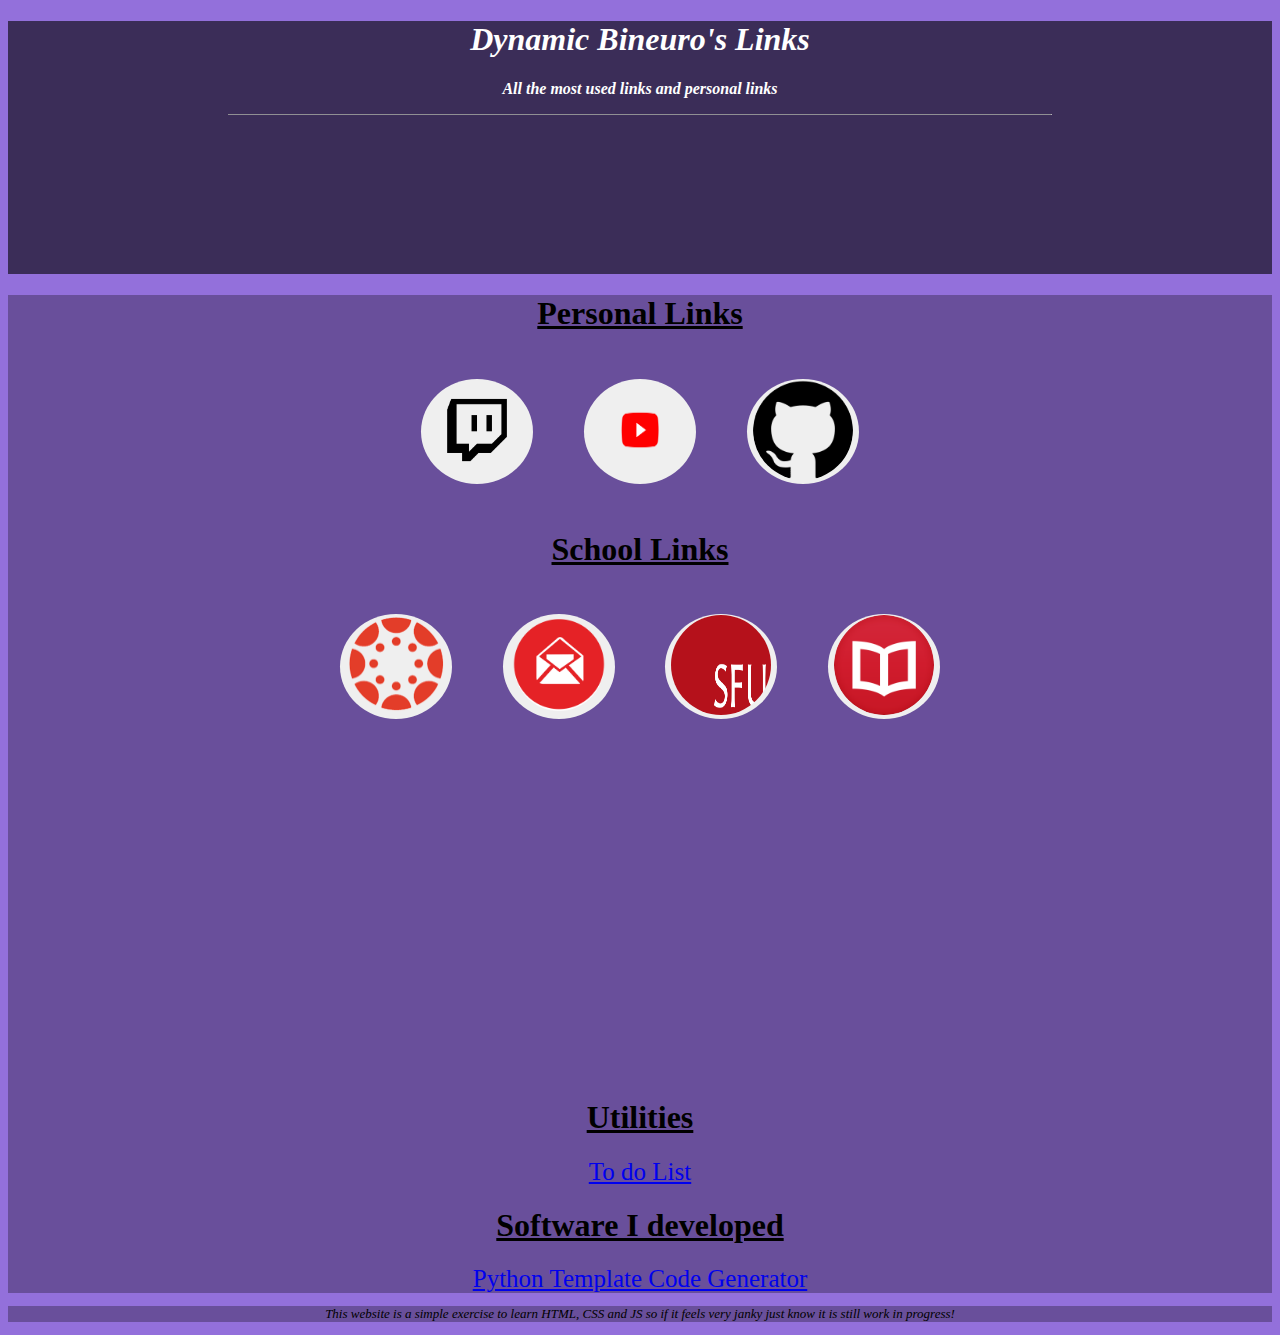
<file: index.html>
<!DOCTYPE html>
<html>

<head>
  <meta charset="UTF-8" />
  <meta name="viewport" content="width-device, initial-scale=1.0" />
  <meta name="description" content="A simple website interface to all my links!" />
  <meta name="author" content="Dynamic Bineuro" />
  <link rel="stylesheet" href="pallete.css">
  <title>Bineuro Hub</title>
</head>

<body>
  <header>
    <div class="HeaderPanel">
      <h1 class="Headers">Dynamic Bineuro's Links</h1>
      <p class="Headers">
        All the most used links and personal links
      </p>
      <hr />
      <div class="Clock" style="text-align:center;padding:1em 0;">
        <iframe
          src="https://www.zeitverschiebung.net/clock-widget-iframe-v2?language=en&size=medium&timezone=America%2FVancouver"
          width="100%" height="115" frameborder="0" seamless></iframe>
      </div>
    </div>
  </header>
  <main>
    <!-- Div with my personal links-->
    <h1 class="SeperatingTitles">Personal Links</h1>
    <div class="CenterDivs">
      <!-- Update Twitch name and link-->
      <a class="ButtonLinks" href="https://www.twitch.tv/dynamic_bineuro" target="_blank">
        <!-- Twitch button -->
        <button class="CircleButtons">
          <img src="Icons/Twitch.png" alt="Twitch" />
        </button>
      </a>

      <!-- Youtube Link-->
      <a class="ButtonLinks" href="https://www.youtube.com/channel/UCXIKU9kHYKOm27ZqwLc2n7w" target="_blank">
        <!-- Youtube Button -->
        <button class="CircleButtons">
          <img src="Icons/Youtube.png" alt="Youtube" />
        </button>
      </a>

      <!-- Github Link-->
      <a class="ButtonLinks" href="https://github.com/AhmedBineuro" target="_blank">
        <!--Github button-->
        <button class="CircleButtons">
          <img src="Icons/Github.png" alt="Github" />
        </button>
      </a>
    </div>
    <!--School Links-->
    <h1 class="SeperatingTitles">School Links</h1>
    <div class="CenterDivs">
      <!-- Canvas Link-->
      <a class="ButtonLinks" href="https://canvas.sfu.ca" target="_blank">
        <!-- Canvas button -->
        <button class="CircleButtons">
          <img src="Icons/Canvas.png" alt="Twitch" />
        </button>
      </a>

      <!-- SFU Mail Link-->
      <a class="ButtonLinks" href="https://mail.sfu.ca" target="_blank">
        <!-- SFU Mail Button -->
        <button class="CircleButtons">
          <img src="Icons/Mail.png" alt="Youtube" />
        </button>
      </a>

      <!-- GO SFU Link-->
      <a class="ButtonLinks" href="https://go.sfu.ca" target="_blank">
        <!--GO SFU button-->
        <button class="CircleButtons">
          <img src="Icons/Go_SFU.png" alt="Github" />
        </button>
      </a>

      <!-- GO SFU Link-->
      <a class="ButtonLinks" href="https://coursys.sfu.ca/" target="_blank">
        <!--GO SFU button-->
        <button class="CircleButtons">
          <img src="Icons/books-icon.png" alt="Github" />
        </button>
      </a>
    </div>
    </br>
    <!-- Lofi Music Embedded Video-->
    <div class="CenterDivs">
      <iframe width="560" height="315" src="https://www.youtube.com/embed/rUxyKA_-grg" title="YouTube video player"
        frameborder="0" allow="accelerometer; autoplay; clipboard-write; encrypted-media; gyroscope; picture-in-picture"
        allowfullscreen></iframe>
    </div>
    <div>
      <h1 class="SeperatingTitles">Utilities</h1>
      <div class="UtilityDiv">
        <a href="/todo/todo.html" class="UtilityLink">To do List</a>
      </div>
    </div>
    <div>
      <h1 class="SeperatingTitles">Software I developed</h1>
      <div class="UtilityDiv">
        <a href="Python Template Maker.zip" class="UtilityLink">Python Template Code Generator</a>
      </div>
    </div>
  </main>
  <footer>
    <p class="FooterContent">
      This website is a simple exercise to learn HTML, CSS and JS so if it feels very janky just know it is still work
      in progress!
    </p>
  </footer>
</body>

</html>
</file>
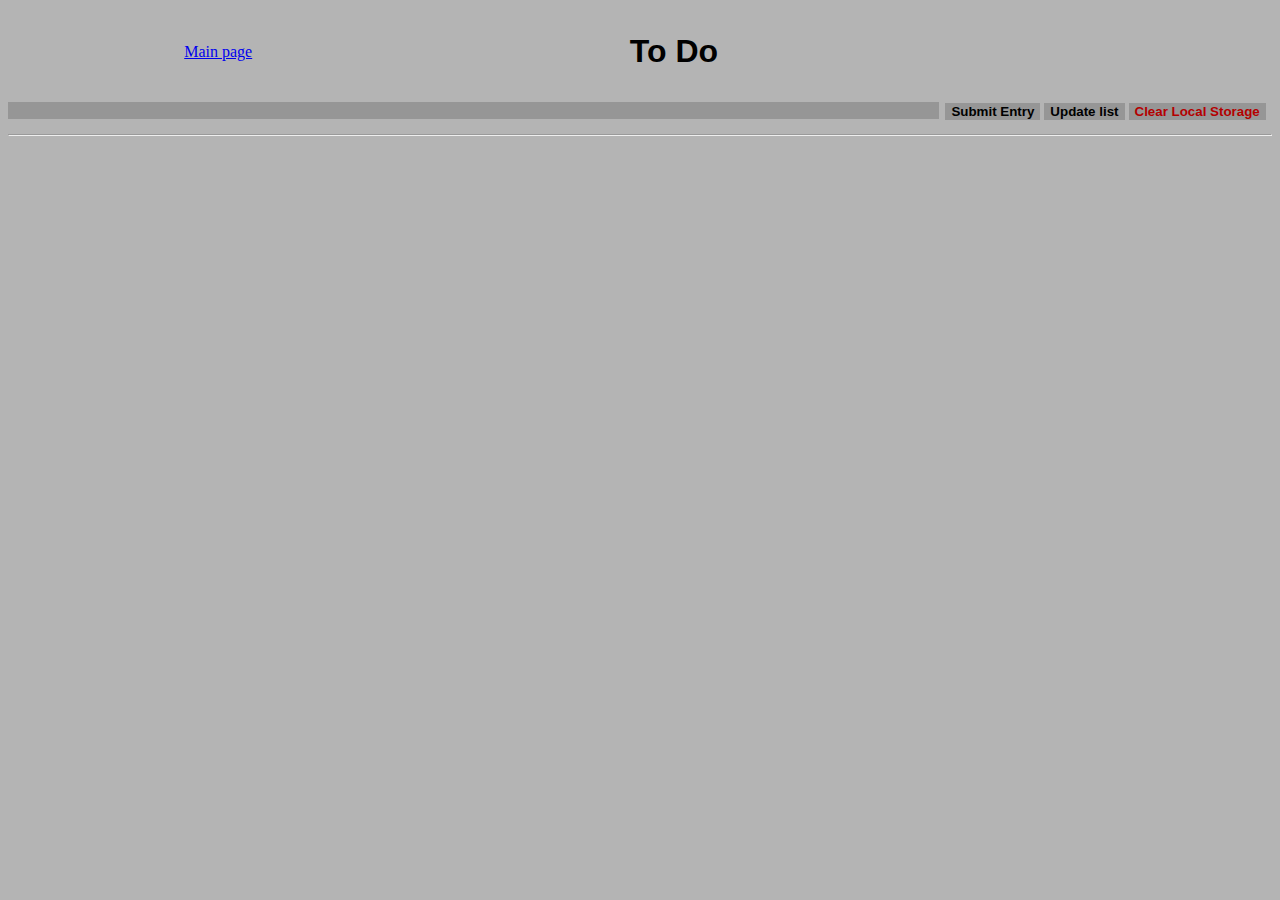
<file: todo/todo.html>
<!DOCTYPE html>

<head>
    <meta charset="UTF-8">
    <title>Todo List</title>
    <script src="/todo/todo.js">
    </script>
    <link rel="stylesheet" type="text/css" href="/todo/todo.css">
</head>

<body onload="setupList(); updateCounter()">
    <span class="TitleSpan">
        <a href="/index.html">Main page</a>
        <h1 class="Title">To Do</h1>
        <h5 id="taskCounter"></h5>
    </span>
    <div class="InputHUD">
        <input type="text" class="Entry" id="Entry" autocomplete="off">
        <span class="Buttons">
            <button onclick="addEntry()">
                Submit Entry
            </button>
            <button onclick="update()">
                Update list
            </button>
            <button class="Clear" onclick="clearLocal()">
                Clear Local Storage
            </button>
        </span>
    </div>
    <hr>
    <div>
        <ul id="list" class="List">

        </ul>
    </div>

</body>
</file>
<file: pallete.css>
/*This is how you comment*/
.Headers {
  font-weight: bold;
  font-style: italic;
  color: white;
  text-align: center;
  transition-property: color;
  transition-duration: 0.5s;
  transition-timing-function: ease-in;
}

.Headers:hover {
  color: mediumpurple;
}

.CircleButtons {
  margin-right: 50%;
  border-radius: 50%;
  size: 100px;
  border: none;
}

img {
  width: 100px;
  height: 100px;
  border-radius: 50%;
}

.ButtonLinks {
  text-decoration: none;
  margin: 2%;
}

.CenterDivs {
  display: flex;
  flex-direction: row;
  justify-content: center;
  align-items: center;
}

.SeperatingTitles {
  text-align: center;
  color: black;
  text-decoration: black underline;
}

.FooterContent {
  font-size: small;
  font-style: italic;
  text-align: center;
}

.HeaderPanel {
  background-color: rgba(0, 0, 0, 0.6);
}

hr {
  text-shadow: none;
  color: black;
  opacity: 90%;
  border-bottom: black;
  width: 65%;
}

body {
  background: mediumpurple;
}

main {
  background-color: rgb(105, 79, 155);
}

footer {
  background-color: rgb(105, 79, 155);
}

.UtilityDiv {
  display: flex;
  flex-direction: row;
  flex-wrap: wrap;
  justify-content: space-evenly;
  justify-items: center;
}

.UtilityLink {
  font-size: 25px;
}
</file>
<file: todo/todo.css>
.Title {
    margin: 2%;
    font-family: sans-serif;
    font-weight: 900;
}

.TitleSpan {
    display: flex;
    flex-direction: row;
    justify-content: space-around;
    align-items: center;
}

.InputHUD {
    display: flex;
    flex-direction: row;
    justify-content: space-between;
    align-items: center;
}

.Entry {
    flex-grow: 1;
    color: white;
    background-color: rgb(150, 150, 150);
    border: none;
    font-family: sans-serif;
    font-weight: bold;
}

.Delete {
    background-color: rgb(150, 150, 150);
    order: -1;
    width: 25px;
    height: 23px;
    color: rgb(180, 0, 0);
    font-size: 20px;
    margin-right: 2%;
}

.Buttons {
    margin: 0.5%;
    justify-content: space-evenly;
}


.listItem {
    display: flex;
    flex-direction: row;
    justify-items: center;
    align-items: center;
    font-weight: bolder;
    font-family: sans-serif;
    font-size: 25px;
    background-color: rgb(150, 150, 150);
}

.List {
    display: flex;
    flex-direction: column;
    justify-content: space-evenly;
}

.Check {
    order: -1;
    width: 25px;
    height: 25px;
}

.Clear {
    color: rgb(180, 0, 0);
}

body {
    background-color: rgb(180, 180, 180);
}

button {
    border: none;
    font-family: sans-serif;
    font-weight: bold;
    background-color: rgb(150, 150, 150);
    height: 180%;
}
</file>
